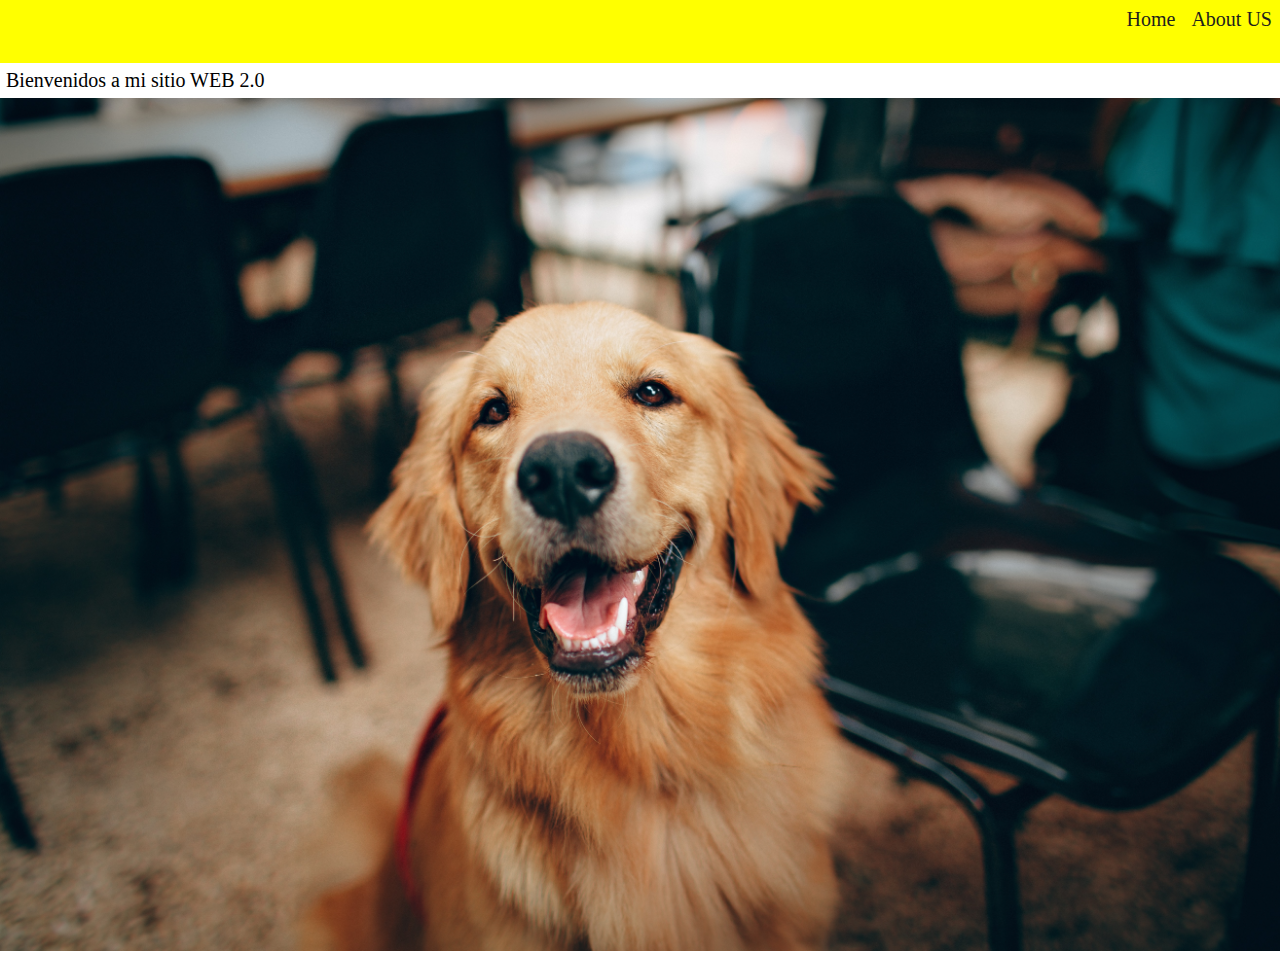
<file: index.html>
<!DOCTYPE html>
<html lang="en">

<head>
    <meta charset="UTF-8">
    <meta http-equiv="X-UA-Compatible" content="IE=edge">
    <meta name="viewport" content="width=device-width, initial-scale=1.0">
    <title>Document</title>
    <link rel="stylesheet" href="style.css">
</head>

<body>
    <header class="header">
        <nav class="header-nav">
            <ul>
                <li><a href="">Home</a></li>
                <li><a href="">About US</a></li>
            </ul>
        </nav>
    </header>
    <main class="main">
        <section class="main-banner">
            <p>Bienvenidos a mi sitio WEB 2.0</p>
        </section>
    </main>
    <section class="image">
        <img src="./dog.jpg" alt="Este es un perrito cafecito">
    </section>
</body>

</html>
</file>
<file: style.css>
.image img {
    background-position: center;
    width: 100%;
    background-repeat: no-repeat;
    background-size: contain;
}

* {
    margin: 0;
    padding: 0;
    box-sizing: border-box;
}

html {
    font-size: 62.5%;
}

a {
    text-decoration: none;
    color: #1d1d1d;
}

body {
    font-size: 2rem;
}

.header {
    background-color: rgb(255, 255, 0);
    height: 7vh;
}

.header .header-nav {
    position: absolute;
    right: 0;
}

.header .header-nav ul {
    display: flex;
}

.header .header-nav ul li {
    list-style: none;
    margin: 0.8rem;
}

.main .main-banner {
    margin: 0.6rem;
}
</file>
